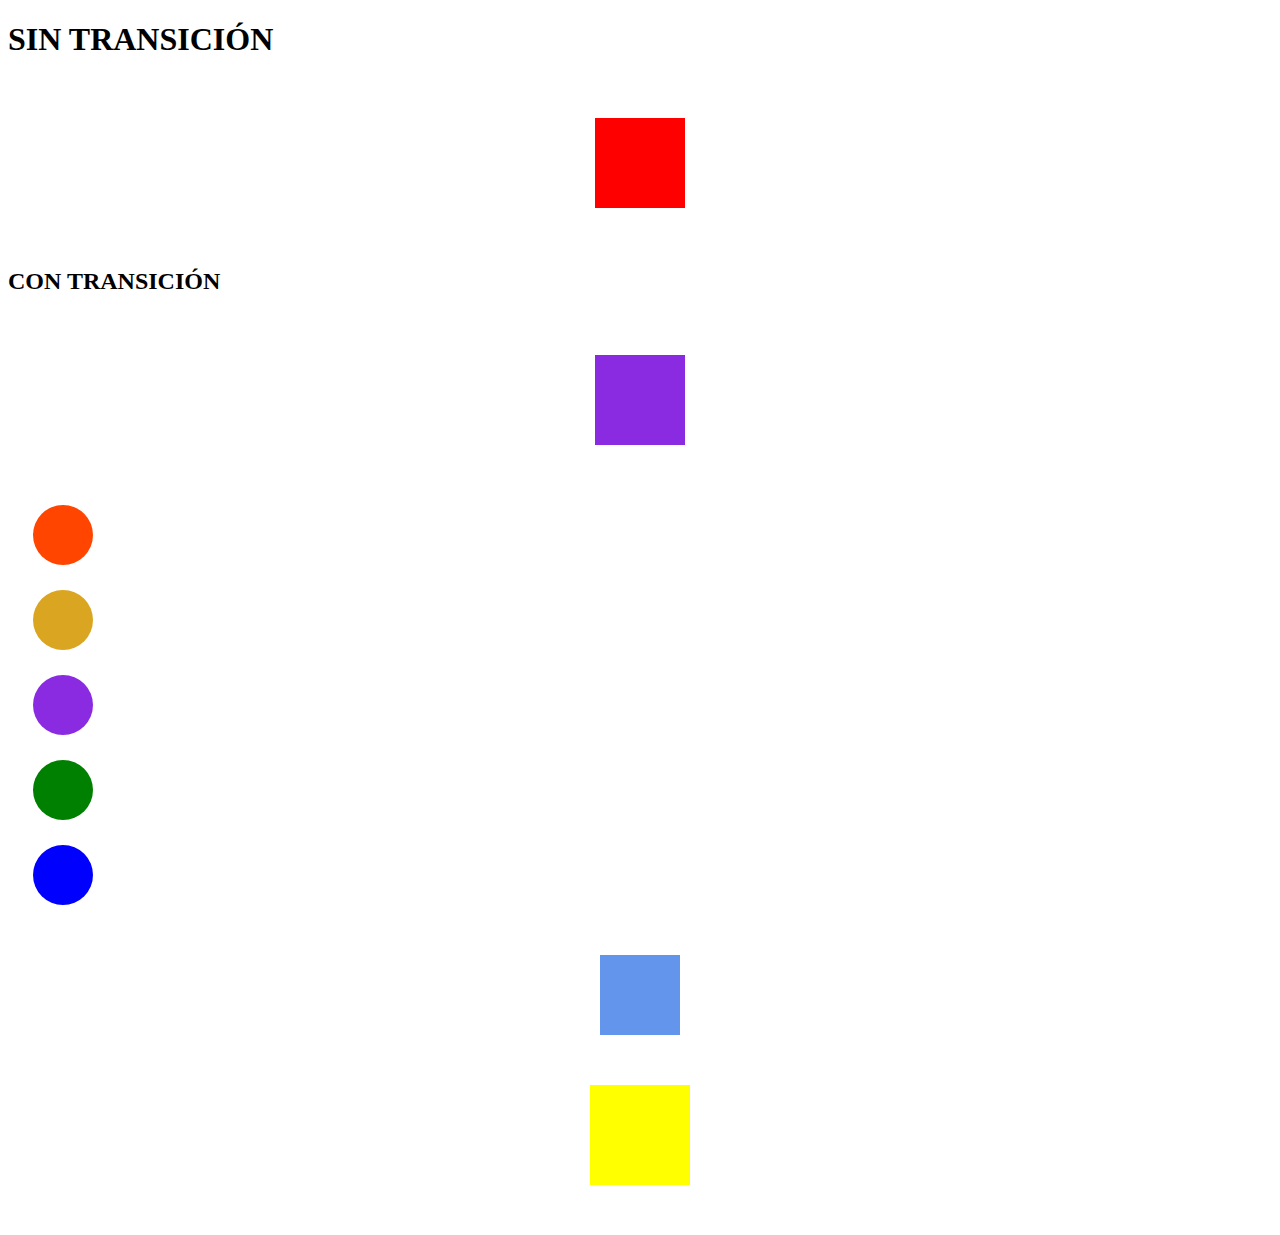
<file: index.html>
<!DOCTYPE html>
<html lang="en">
<head>
    <meta charset="UTF-8">
    <meta http-equiv="X-UA-Compatible" content="IE=edge">
    <meta name="viewport" content="width=device-width, initial-scale=1.0">
    <link rel="stylesheet" href="./estilos/style.css">
    <title>Document</title>
</head>
<body>

    <section>

        <div>
            <h1>SIN TRANSICIÓN</h1>
            <div class="box   box1"></div>
        </div>

        <div>
            <h2>CON TRANSICIÓN</h2>
            <div class="box   box2"></div>
        </div>

        
    </section>

    <!-- atajito: div*5.circle$ -->
    <section class="container-circle">

        <div class="circle1"></div>
        <div class="circle2"></div>
        <div class="circle3"></div>
        <div class="circle4"></div>
        <div class="circle5"></div>

    </section>

    <div class="cuadrilatero"></div>

    <div class="animacion"></div>
    
</body>
</html>
</file>
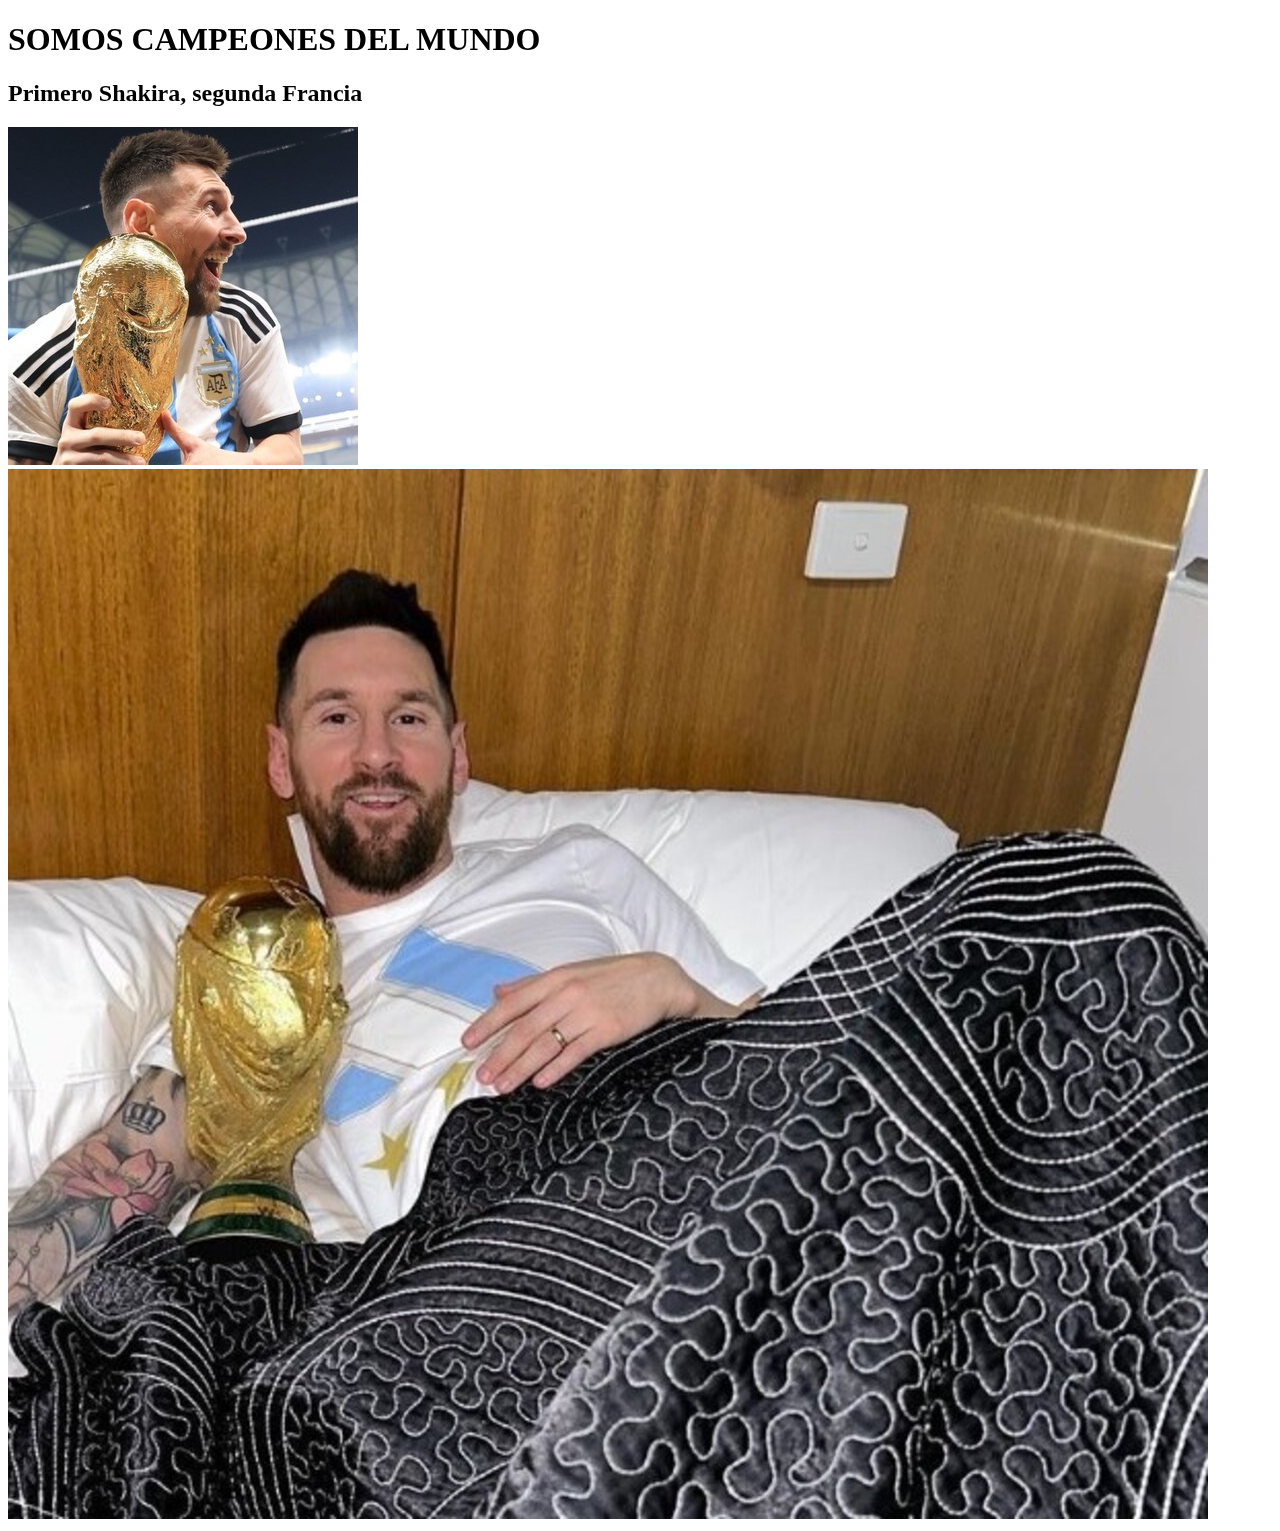
<file: pages/galeria.html>
<!DOCTYPE html>
<html lang="en">
<head>
    <meta charset="UTF-8">
    <meta http-equiv="X-UA-Compatible" content="IE=edge">
    <meta name="viewport" content="width=device-width, initial-scale=1.0">
    <link href="https://unpkg.com/aos@2.3.1/dist/aos.css" rel="stylesheet">
    <title>Document</title>
</head>
<body>

    <h1 data-aos="fade-right">SOMOS CAMPEONES DEL MUNDO</h1>

    <h2 data-aos="flip-right">Primero Shakira, segunda Francia</h2>

    <img data-aos="fade-right"
    data-aos-offset="300"
    data-aos-easing="ease-in-sine" src="../img/messi copaaaaaa.jpg" alt="">

    <img data-aos="zoom-in-down" src="../img/messi-tomando-mate.jpg" alt="">



    <footer>

    </footer>

    <script src="https://unpkg.com/aos@2.3.1/dist/aos.js"></script>
    <script>
        AOS.init();
      </script>
</body>
</html>
</file>
<file: estilos/style.css>
.box{
    height: 90px;
    width: 90px;
    margin: 60px auto;
}

.box1{
    background-color: red;
}

.box2{
    background-color: blueviolet;
}

/* TRANSFORMACIÓN */
.box:hover{
    transform: scale(4);
}

/* TRANSICIÓN */

.box{
    transition-property: all;
    transition-duration: 4s ;
}

.circle1, .circle2, .circle3, .circle4, .circle5{
    border-radius: 50%;
    height: 60px;
    width: 60px;
    margin:25px;
}

.circle1{
    background-color: orangered ;
    transition: all 3s ease;
}
.circle2{
    background-color:goldenrod ;
    transition: all 3s ease-in;

}
.circle3{
    background-color: blueviolet ;
    transition: all 3s ease-in-out;

}
.circle4{
    background-color: green;
    transition: all 3s ease-out;

}
.circle5{
    background-color: blue;
    transition: all 3s step-end;

}

.container-circle:hover .circle1,
.container-circle:hover .circle2,
.container-circle:hover .circle3,
.container-circle:hover .circle4,
.container-circle:hover .circle5{
    transform: translateX(300px);
}

.cuadrilatero{
    background-color: cornflowerblue;
    height: 80px;
    width: 80px;
    margin: 50px auto;
    transition: all 3s;
}

.cuadrilatero:hover{
    transform: rotate(-360deg) scale(2) translateX(80px); 
}

.animacion{
    width: 100px;
    height: 100px;
    margin: 50px auto;
    background-color: yellow;
}

.animacion:hover{
    animation: messi 5s;
}

@keyframes messi {
    0%{
        border-radius: 50%;
    }
    25%{
        background-color: blueviolet;
    }

    50%{
        transform: translate(100px);
    } 

    90%{
        transform: rotate(360deg);
    }
}
</file>
